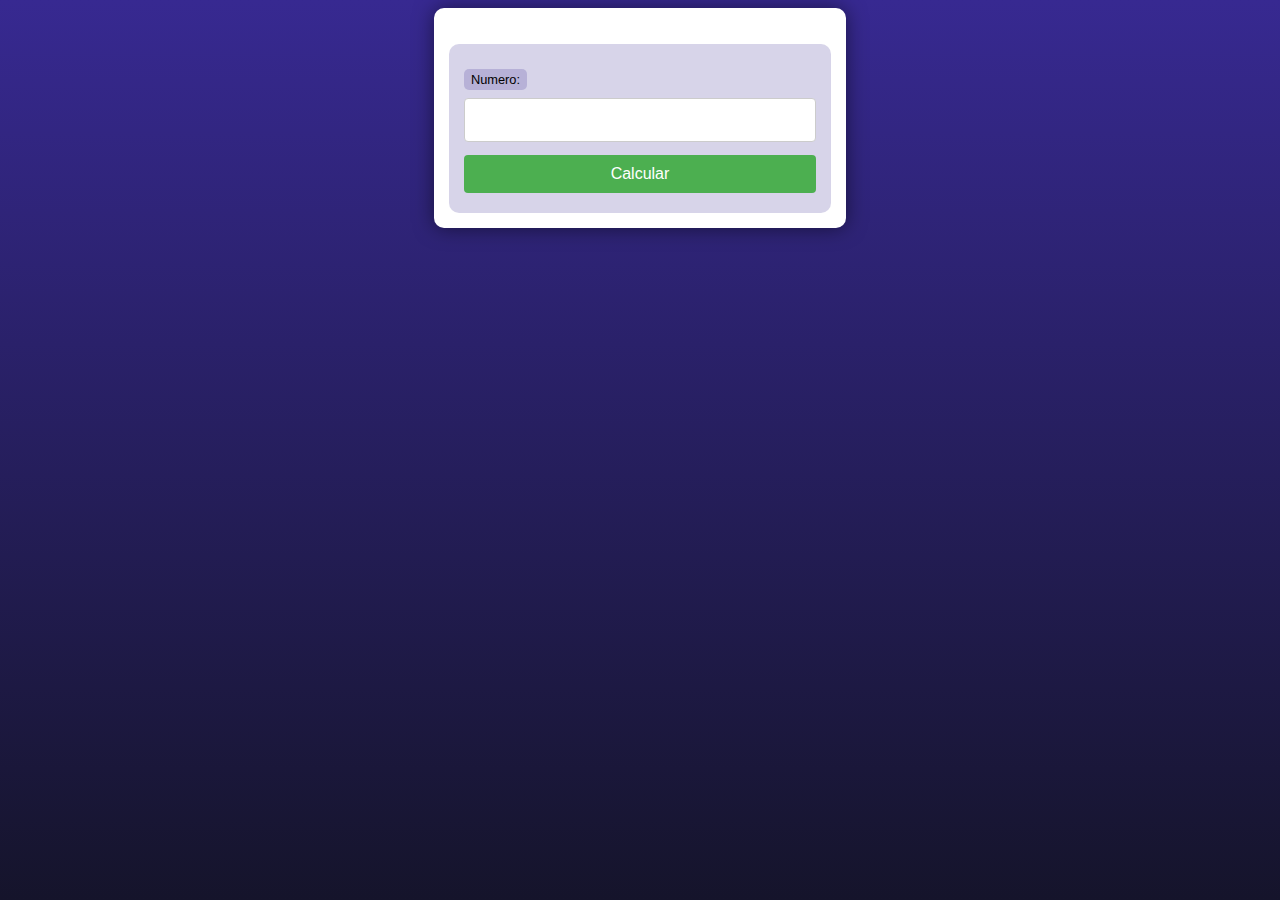
<file: Desafios/D001/index.html>
<!DOCTYPE html>
<html lang="pt-br">
<head>
    <meta charset="UTF-8">
    <meta http-equiv="X-UA-Compatible" content="IE=edge">
    <meta name="viewport" content="width=device-width, initial-scale=1.0">
    <title>Document</title>
    <link rel="stylesheet" href="style.css">
</head>
<body>
    <main>
        <h1></h1>
        <form action="resposta.php" method="get">
        <label for="num">Numero: </label>
        <input type="number" name="num" id="num">
        <input type="submit" value="Calcular">

        </form>

    </main>
    
</body>
</html>
</file>
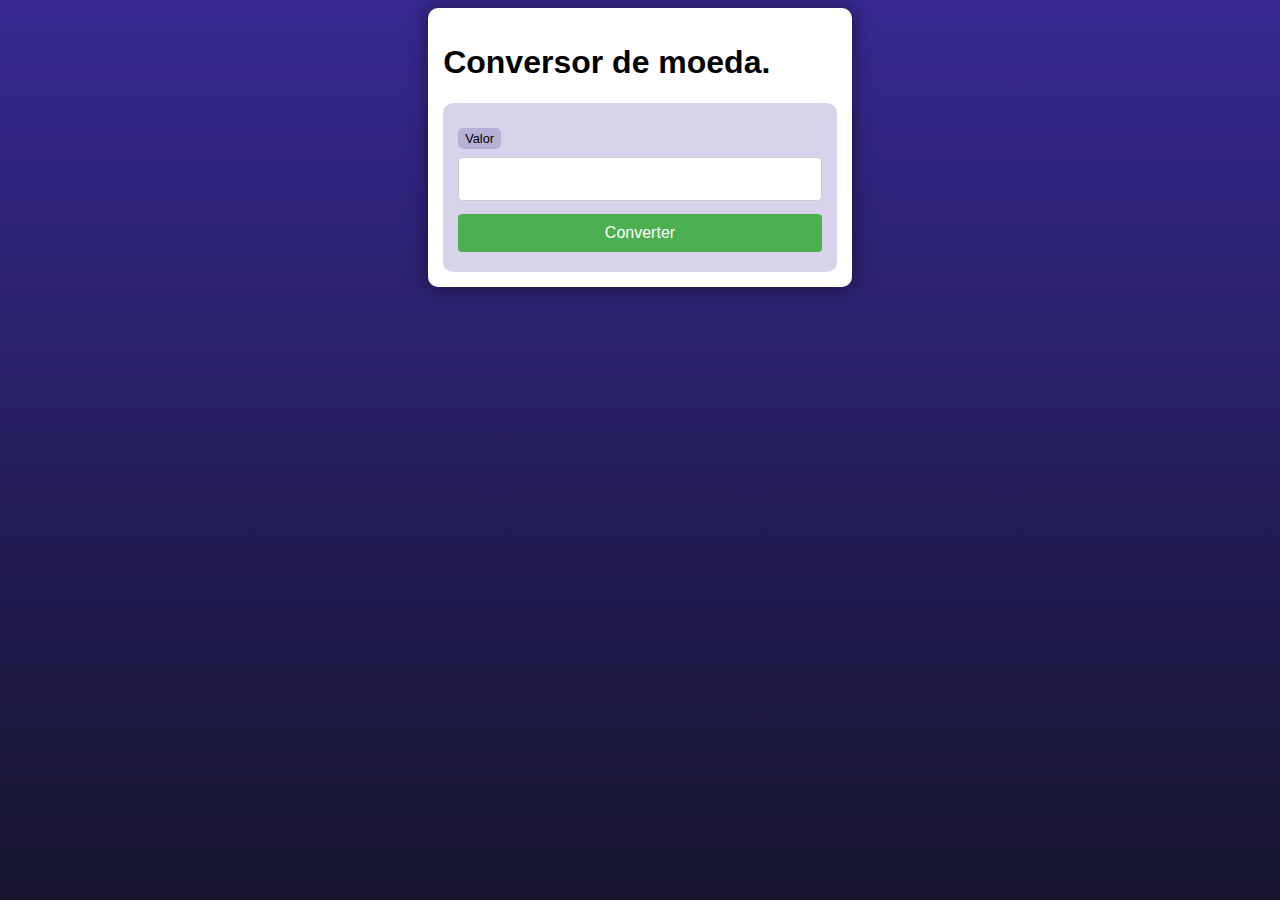
<file: Desafios/D003/index.html>
<!DOCTYPE html>
<html lang="pt-br">
<head>
    <meta charset="UTF-8">
    <meta name="viewport" content="width=device-width, initial-scale=1.0">
    <title>Document</title>
    <link rel="stylesheet" href="style.css">
</head>
<body>
    <main>
        <h1>Conversor de moeda.</h1>
        <form action="cad.php">
         <label for="Quantos R$ vocè tem na carteira?">Valor</label>
         <input type="number" name="din" id="din">
         <input type="submit" value="Converter">   
        </form>
    </main>
</body>
</html>
</file>
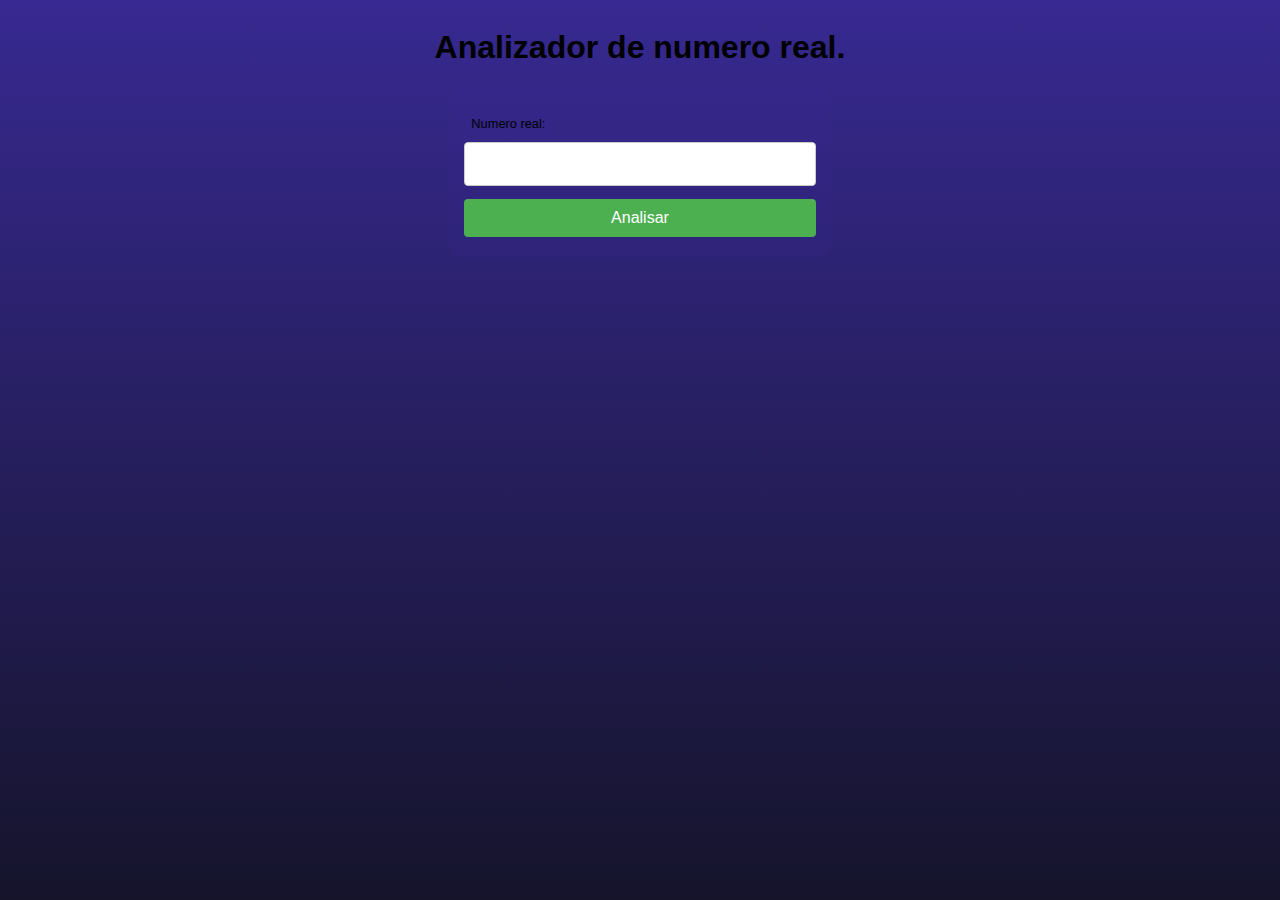
<file: Desafios/D005/index.html>
<!DOCTYPE html>
<html lang="pt-br">
<head>
    <meta charset="UTF-8">
    <meta name="viewport" content="width=device-width, initial-scale=1.0">
    <title>Desafio PHP.</title>
    <link rel="stylesheet" href="style.css">
</head>
<body>
    <h1>Analizador de numero real.</h1>
    <form action="numero.php" method="post">
    <label for="N">Numero real: </label>
    <input type="number" name="n" id="n" step="0.001">
    <input type="submit" value="Analisar">
    </form>
    
</body>
</html>
</file>
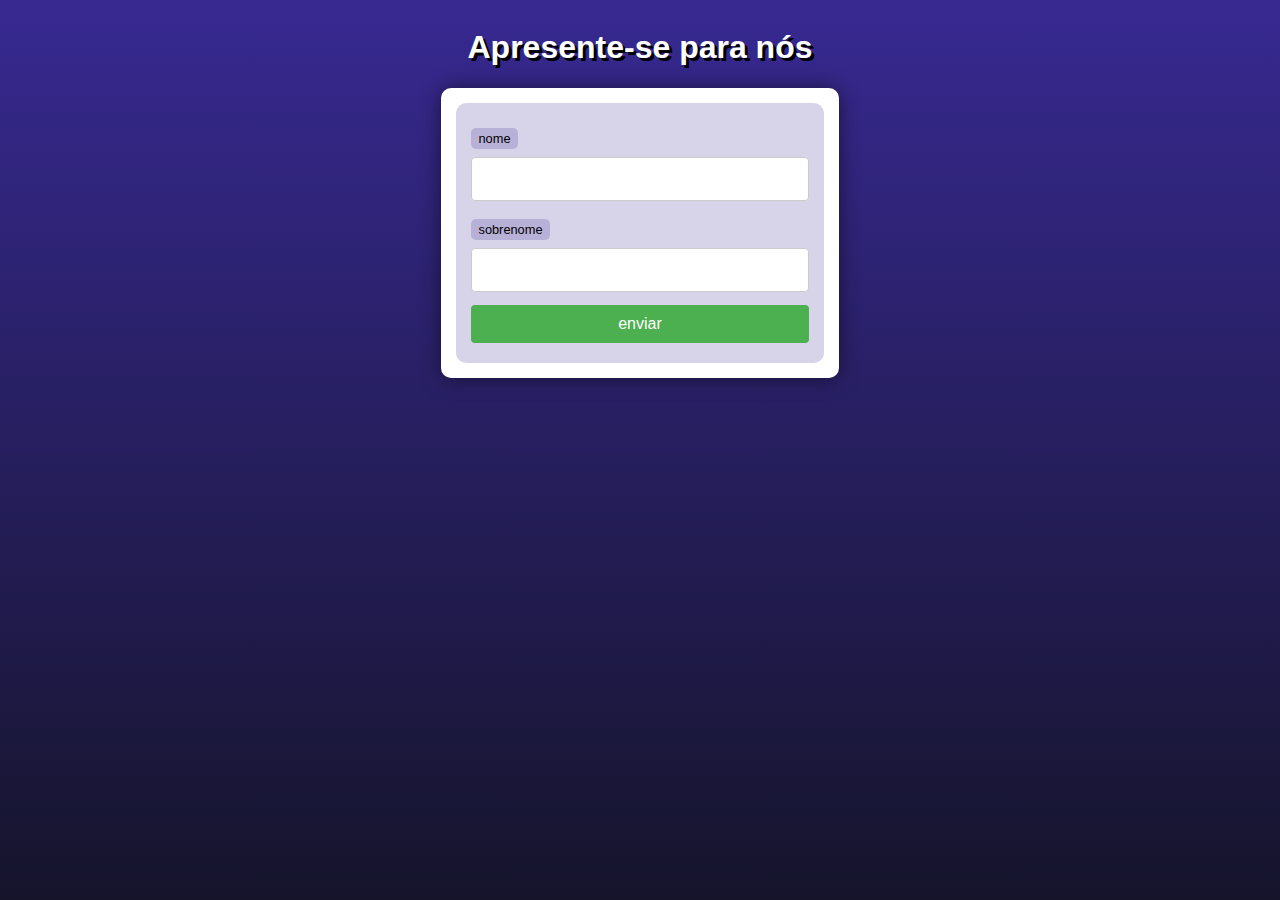
<file: Exercisios/Ex004/index.html>
<!DOCTYPE html>
<html lang="pt-br">
<head>
    <meta charset="UTF-8">
    <meta http-equiv="X-UA-Compatible" content="IE=edge">
    <meta name="viewport" content="width=device-width, initial-scale=1.0">
    <title>Interaçao com formuralios</title>
    <link rel="stylesheet" href="style.css">
</head>
<body>
    <header>
        <h1>Apresente-se para nós </h1>
    </header>
    <section>
        <form action="cad.php" method="get">
            <label for="nome">nome </label>
            <input type="text" name="nome" id="idnome">
            <label for="sobrenome">sobrenome</label>
            <input type="text" name="sobrenome" id="idsobrenome">
            <input type="submit" value="enviar">
        </form>
    </section>
</body>
</html>
</file>
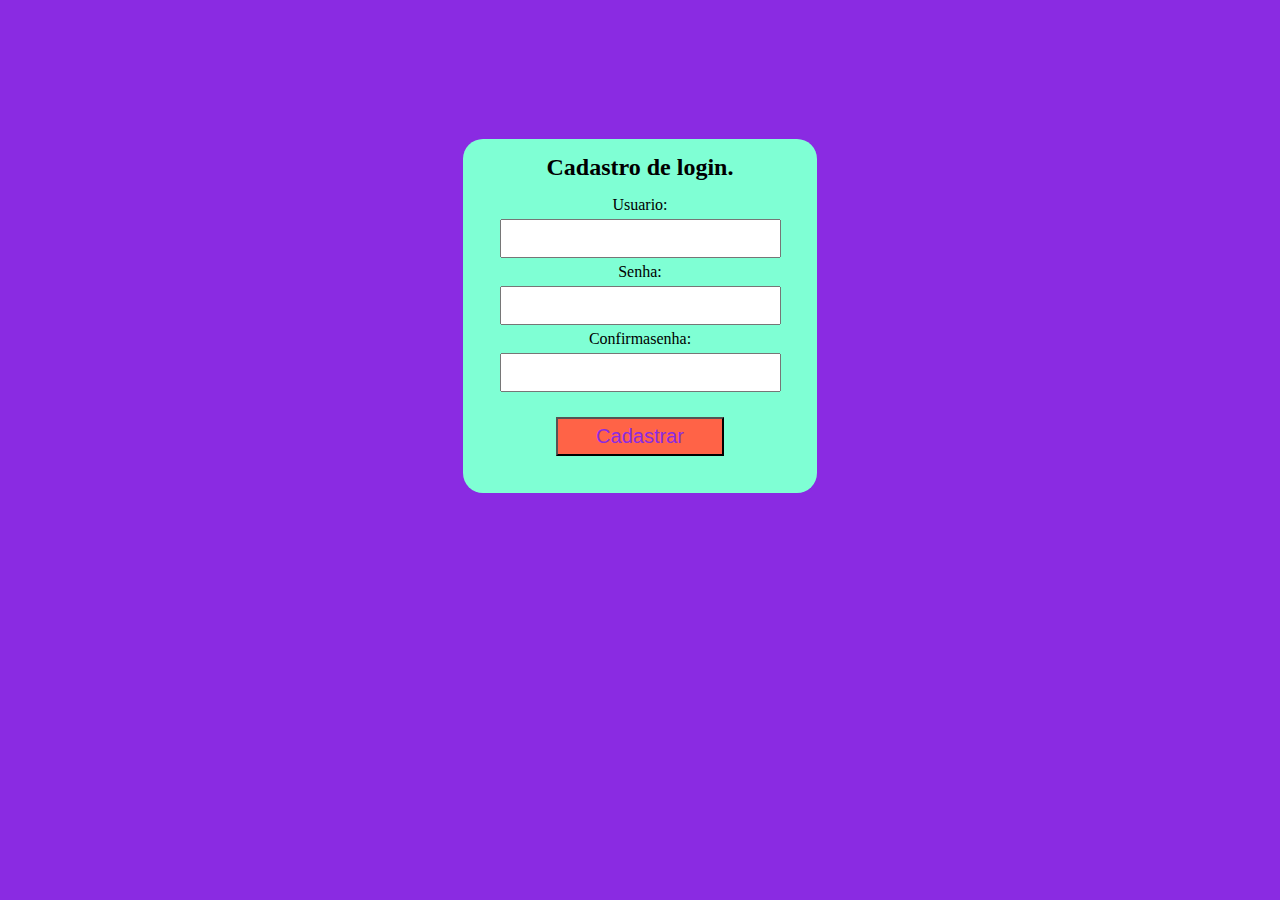
<file: primeiro-site/site.html>
<!DOCTYPE html>
<html lang="pt-br">
<head>
    <meta charset="UTF-8">
    <meta name="viewport" content="width=device-width, initial-scale=1.0">
    <title>Site de login.</title>
    <link rel="stylesheet" href="style.css">
</head>
<body>
    <div class="login">
        <h2>Cadastro de login.</h2>
        <form method="post" action="cadastro.php">
            <label for="usuario">Usuario:</label> <br>
            <input type="text" id="usuario" name="usuario" required> <br>

            <label for="senha">Senha:</label><br>
            <input type="password" name="senha" id="senha" required> <br>

            <label for="confirmasenha">Confirmasenha:</label><br>
            <input type="password" name="confirmasenha" id="confirmasenha" required> <br>

            <input class="botao" type="submit" value="Cadastrar">
        </form>
    </div>
</body>
</html>
</file>
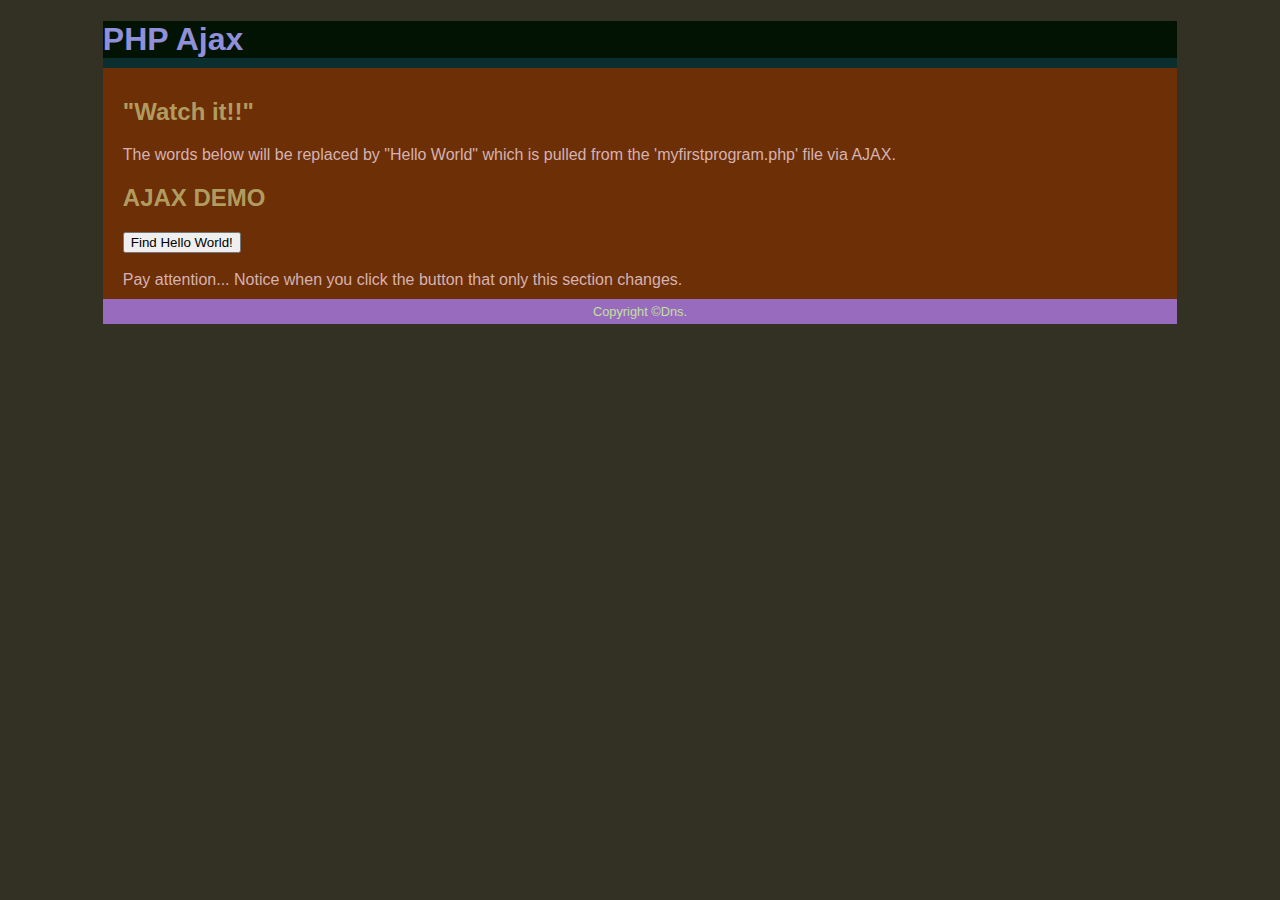
<file: Exercisios-Livro/Ex000/ajaxdemo.html>
<!DOCTYPE html>
<html lang="pt-br">
<head>
    <meta charset="UTF-8">
    <meta name="viewport" content="width=device-width, initial-scale=1.0">
    <title>Document</title>
    <link href="ajaxdemo.css" rel="stylesheet"> <script type='text/javascript' src='ajax-exemplo.js'> </script>
</head>
    <body>
        <div id="wrapper">
        <div id="header"> 
        <h1>PHP Ajax</h1> 
        </div>
        <div id="content">
        <h2>"Watch it!!"</h2>
        <p>The words below will be replaced by "Hello World" which is pulled from the 'myfirstprogram.php' file via AJAX.</p>
        <h2>AJAX DEMO</h2>
        <input type='button' onclick='AjaxRequest();' value='Find Hello World!'/><br/><br/>
        <div id='myfirstprogram.php'>Pay attention... Notice when you click the button that only this section changes.</div>
        </div> 
        <!-- end of content -->
        <div id="footer">Copyright &copy;Dns.</div>
        </div><!-- end of footer --> 
        <!-- end of wrapper -->
</body>
</html>
</file>
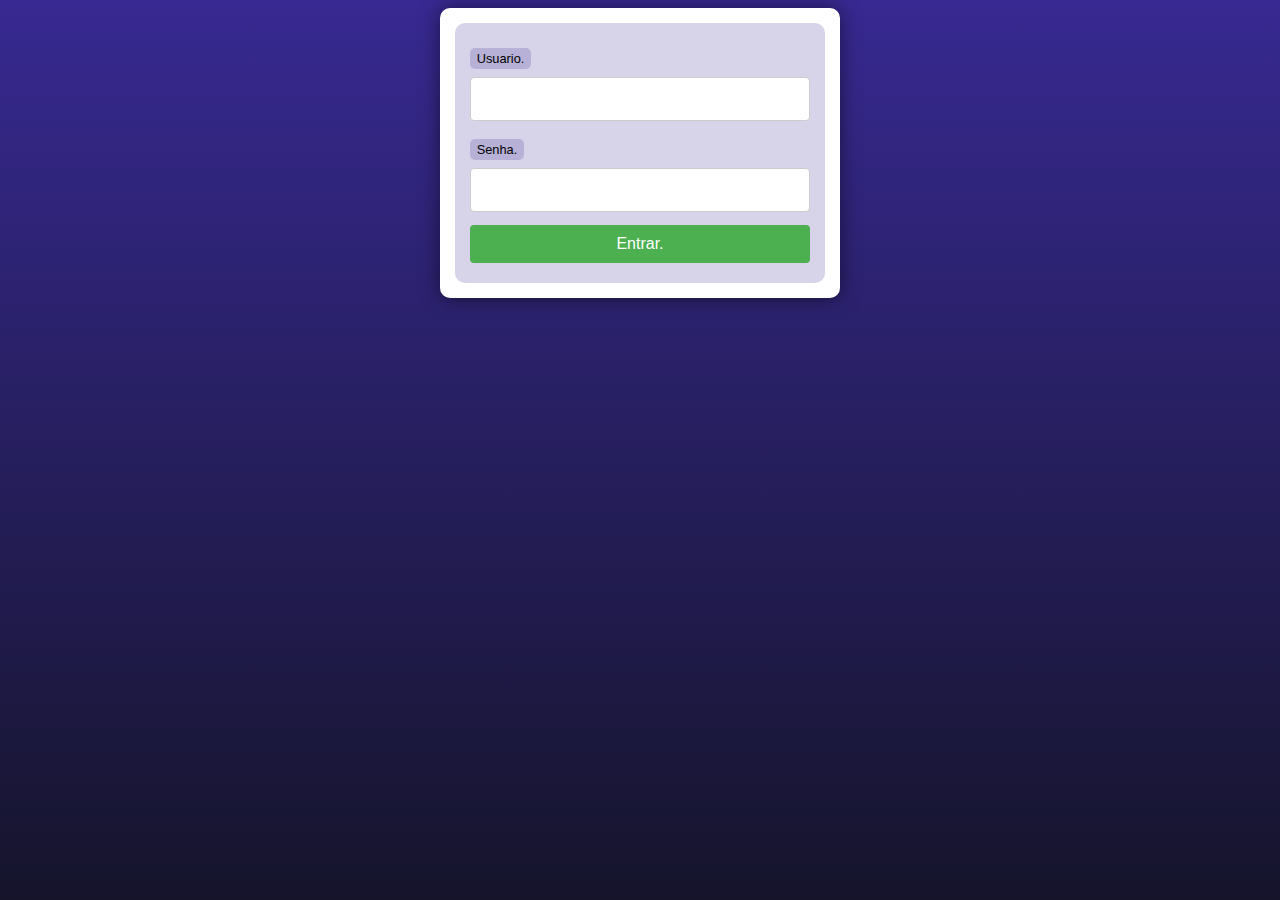
<file: Exercisios/Ex005/forma.html>
<!DOCTYPE html>
<html lang="pt-br">
<head>
    <meta charset="UTF-8">
    <meta name="viewport" content="width=device-width, initial-scale=1.0">
    <title>Document</title>
    <link rel="stylesheet" href="style.css">
</head>
<body>
    <main>
        <form action="superglobais.php?tipo=Aluno&turno=Noite" method="post">
            <label for="usu">Usuario.</label>
            <input type="text" name="usu" id="usu">
            <label for="sen">Senha.</label>
            <input type="password" name="sen" id="sen">
            <input type="submit" value="Entrar.">
        </form>
    </main>
</body>
</html>
</file>
<file: Desafios/D001/style.css>
@charset "UTF-8";

* {
    font-family: Verdana, Geneva, Tahoma, sans-serif;
    box-sizing: border-box;
}

/* ELEMENTOS DA INTERFACE */

body {
    background-color: #15142b;
    background-image: linear-gradient(180deg, #372991, #15142b);
    background-repeat: no-repeat;
    background-position: center center;
    background-size: cover;
    background-attachment: fixed;

    display: flex;
    flex-direction: column;
    flex-wrap: nowrap;
    justify-content: center;
    align-items: center;
}

header, main, section, article {
    max-width: 700px;
}

header > h1 {
    color: white;
    text-shadow: 3px 3px 0px black;
}

main, section, article {
    background-color: white;
    padding: 15px;
    margin-bottom: 20px;
    border-radius: 10px;
    box-shadow: 0px 0px 20px rgba(0, 0, 0, 0.502);
}

footer {
    display: block;
    width: 100vw;
    background-color: #291f6c;
    color: white;
    text-align: center;
    margin-top: auto;
    padding: 5px;
}

p {
    text-align: justify;
    line-height: 1.5em;
}

h2, h3, h4 {
    color: #372991;
    margin: 0 0 10px 0;
}

a {
    color: #15142b;
    background-color: rgba(55, 41, 145, 0.1);
    padding: 0 3px;
    font-weight: 600;
    text-decoration: none;
    border-bottom: .5px dotted #372991;
}

a:hover {
    color: #372991;
    border-bottom: 1px solid #372991;
}

/* TABELAS E LISTAS */

table {
    min-width: 400px;
    border-spacing: 0px;
    border: 0.5px solid #372991;
    margin: 10px auto;
}

table th {
    background-color: #372991;
    color: white;
    padding: 5px;
    text-align: left;
}

table td {
    padding: 5px;
}

table tr {
    background-color: rgba(55, 41, 145, 0.05);
}

table tr:nth-child(odd) {
    background-color: rgba(55, 41, 145, 0.3);
}

table.divisao {
    border: 1px solid white;
}

table.divisao td {
    background-color: white;
    padding: 20px;
    text-align: center;
    font-size: 2.5em;
}

table.divisao  tr:nth-child(1) td:nth-child(2) {
    border-bottom: 3px solid black;
    border-left: 3px solid black;
}

table.divisao tr:nth-child(2) td:nth-child(2) {
    border-left: 3px solid black;
}

table.divisao tr:nth-child(2) td:nth-child(1) {
    text-decoration: underline;
}

ul > li::marker {
    color: #372991;
}

/* ELEMENTOS DE FORMULÁRIO */

form {
    background-color: rgba(55, 41, 145, 0.2);
    padding: 15px;
    border-radius: 10px;
}

form label {
    display: block;
    width: fit-content;
    font-size: 0.8em;
    font-weight: 100;
    background-color: rgba(55, 41, 145, 0.2);
    padding: 3px 7px;
    margin-top: 10px;
    margin-bottom: 0px;
    border-radius: 5px;
}

input[type=text], [type=number], select, input[type=date], input[type=date], input[type=datetime], input[type=email], input[type=month], input[type=password], input[type=range], input[type=tel], input[type=time], input[type=week] {
    width: 100%;
    padding: 12px 20px;
    font-size: 1em;
    margin: 8px 0;
    display: inline-block;
    border: 1px solid #ccc;
    border-radius: 4px;
    box-sizing: border-box;
}
  
input[type=submit] {
    width: 100%;
    background-color: #4CAF50;
    font-size: 1em;
    color: white;
    padding: 10px 20px;
    margin: 5px 0;
    border: none;
    border-radius: 4px;
    cursor: pointer;
}
  
input[type=submit]:hover {
    background-color: #45a049;
}

input[type=reset] {
    width: 100%;
    background-color: #eb9903;
    font-size: 1em;
    color: white;
    padding: 10px 20px;
    margin: 5px 0;
    border: none;
    border-radius: 4px;
    cursor: pointer;
}

input[type=reset]:hover {
    background-color: #c27013;
}

input[type=button], button {
    width: 100%;
    background-color: #372991;
    font-size: 1em;
    color: white;
    padding: 10px 20px;
    margin: 5px 0;
    border: none;
    border-radius: 4px;
    cursor: pointer;
}

input[type=button]:hover, button:hover {
    background-color: #291f6c;
}

fieldset {
    border: 0.5px dotted #372991;
}

fieldset > legend {
    font-size: 0.8em;
    font-weight: 100;
    background-color: rgba(55, 41, 145, 0.2);
    padding: 3px 7px;
    border-radius: 5px;
}

input[type=radio] + label, input[type=checkbox] + label {
    display: inline-block;
    font-size: 1em;
    background-color: rgba(0, 0, 0, 0);
}
</file>
<file: Desafios/D003/style.css>
@charset "UTF-8";

* {
    font-family: Verdana, Geneva, Tahoma, sans-serif;
    box-sizing: border-box;
}

/* ELEMENTOS DA INTERFACE */

body {
    background-color: #15142b;
    background-image: linear-gradient(180deg, #372991, #15142b);
    background-repeat: no-repeat;
    background-position: center center;
    background-size: cover;
    background-attachment: fixed;

    display: flex;
    flex-direction: column;
    flex-wrap: nowrap;
    justify-content: center;
    align-items: center;
}

header, main, section, article {
    max-width: 700px;
}

header > h1 {
    color: white;
    text-shadow: 3px 3px 0px black;
}

main, section, article {
    background-color: white;
    padding: 15px;
    margin-bottom: 20px;
    border-radius: 10px;
    box-shadow: 0px 0px 20px rgba(0, 0, 0, 0.502);
}

footer {
    display: block;
    width: 100vw;
    background-color: #291f6c;
    color: white;
    text-align: center;
    margin-top: auto;
    padding: 5px;
}

p {
    text-align: justify;
    line-height: 1.5em;
}

h2, h3, h4 {
    color: #372991;
    margin: 0 0 10px 0;
}

a {
    color: #15142b;
    background-color: rgba(55, 41, 145, 0.1);
    padding: 0 3px;
    font-weight: 600;
    text-decoration: none;
    border-bottom: .5px dotted #372991;
}

a:hover {
    color: #372991;
    border-bottom: 1px solid #372991;
}

/* TABELAS E LISTAS */

table {
    min-width: 400px;
    border-spacing: 0px;
    border: 0.5px solid #372991;
    margin: 10px auto;
}

table th {
    background-color: #372991;
    color: white;
    padding: 5px;
    text-align: left;
}

table td {
    padding: 5px;
}

table tr {
    background-color: rgba(55, 41, 145, 0.05);
}

table tr:nth-child(odd) {
    background-color: rgba(55, 41, 145, 0.3);
}

table.divisao {
    border: 1px solid white;
}

table.divisao td {
    background-color: white;
    padding: 20px;
    text-align: center;
    font-size: 2.5em;
}

table.divisao  tr:nth-child(1) td:nth-child(2) {
    border-bottom: 3px solid black;
    border-left: 3px solid black;
}

table.divisao tr:nth-child(2) td:nth-child(2) {
    border-left: 3px solid black;
}

table.divisao tr:nth-child(2) td:nth-child(1) {
    text-decoration: underline;
}

ul > li::marker {
    color: #372991;
}

/* ELEMENTOS DE FORMULÁRIO */

form {
    background-color: rgba(55, 41, 145, 0.2);
    padding: 15px;
    border-radius: 10px;
}

form label {
    display: block;
    width: fit-content;
    font-size: 0.8em;
    font-weight: 100;
    background-color: rgba(55, 41, 145, 0.2);
    padding: 3px 7px;
    margin-top: 10px;
    margin-bottom: 0px;
    border-radius: 5px;
}

input[type=text], [type=number], select, input[type=date], input[type=date], input[type=datetime], input[type=email], input[type=month], input[type=password], input[type=range], input[type=tel], input[type=time], input[type=week] {
    width: 100%;
    padding: 12px 20px;
    font-size: 1em;
    margin: 8px 0;
    display: inline-block;
    border: 1px solid #ccc;
    border-radius: 4px;
    box-sizing: border-box;
}
  
input[type=submit] {
    width: 100%;
    background-color: #4CAF50;
    font-size: 1em;
    color: white;
    padding: 10px 20px;
    margin: 5px 0;
    border: none;
    border-radius: 4px;
    cursor: pointer;
}
  
input[type=submit]:hover {
    background-color: #45a049;
}

input[type=reset] {
    width: 100%;
    background-color: #eb9903;
    font-size: 1em;
    color: white;
    padding: 10px 20px;
    margin: 5px 0;
    border: none;
    border-radius: 4px;
    cursor: pointer;
}

input[type=reset]:hover {
    background-color: #c27013;
}

input[type=button], button {
    width: 100%;
    background-color: #372991;
    font-size: 1em;
    color: white;
    padding: 10px 20px;
    margin: 5px 0;
    border: none;
    border-radius: 4px;
    cursor: pointer;
}

input[type=button]:hover, button:hover {
    background-color: #291f6c;
}

fieldset {
    border: 0.5px dotted #372991;
}

fieldset > legend {
    font-size: 0.8em;
    font-weight: 100;
    background-color: rgba(55, 41, 145, 0.2);
    padding: 3px 7px;
    border-radius: 5px;
}

input[type=radio] + label, input[type=checkbox] + label {
    display: inline-block;
    font-size: 1em;
    background-color: rgba(0, 0, 0, 0);
}
</file>
<file: Desafios/D005/style.css>
@charset "UTF-8";

* {
    font-family: Verdana, Geneva, Tahoma, sans-serif;
    box-sizing: border-box;
}

/* ELEMENTOS DA INTERFACE */

body {
    background-color: #15142b;
    background-image: linear-gradient(180deg, #372991, #15142b);
    background-repeat: no-repeat;
    background-position: center center;
    background-size: cover;
    background-attachment: fixed;

    display: flex;
    flex-direction: column;
    flex-wrap: nowrap;
    justify-content: center;
    align-items: center;
}

header, main, section, article {
    max-width: 700px;
}

header > h1 {
    color: white;
    text-shadow: 3px 3px 0px black;
}

main, section, article {
    background-color: white;
    padding: 15px;
    margin-bottom: 20px;
    border-radius: 10px;
    box-shadow: 0px 0px 20px rgba(0, 0, 0, 0.502);
}

footer {
    display: block;
    width: 100vw;
    background-color: #291f6c;
    color: white;
    text-align: center;
    margin-top: auto;
    padding: 5px;
}

p {
    text-align: justify;
    line-height: 1.5em;
}

h2, h3, h4 {
    color: #372991;
    margin: 0 0 10px 0;
}

a {
    color: #15142b;
    background-color: rgba(55, 41, 145, 0.1);
    padding: 0 3px;
    font-weight: 600;
    text-decoration: none;
    border-bottom: .5px dotted #372991;
}

a:hover {
    color: #372991;
    border-bottom: 1px solid #372991;
}

/* TABELAS E LISTAS */

table {
    min-width: 400px;
    border-spacing: 0px;
    border: 0.5px solid #372991;
    margin: 10px auto;
}

table th {
    background-color: #372991;
    color: white;
    padding: 5px;
    text-align: left;
}

table td {
    padding: 5px;
}

table tr {
    background-color: rgba(55, 41, 145, 0.05);
}

table tr:nth-child(odd) {
    background-color: rgba(55, 41, 145, 0.3);
}

table.divisao {
    border: 1px solid white;
}

table.divisao td {
    background-color: white;
    padding: 20px;
    text-align: center;
    font-size: 2.5em;
}

table.divisao  tr:nth-child(1) td:nth-child(2) {
    border-bottom: 3px solid black;
    border-left: 3px solid black;
}

table.divisao tr:nth-child(2) td:nth-child(2) {
    border-left: 3px solid black;
}

table.divisao tr:nth-child(2) td:nth-child(1) {
    text-decoration: underline;
}

ul > li::marker {
    color: #372991;
}

/* ELEMENTOS DE FORMULÁRIO */

form {
    background-color: rgba(55, 41, 145, 0.2);
    padding: 15px;
    border-radius: 10px;
}

form label {
    display: block;
    width: fit-content;
    font-size: 0.8em;
    font-weight: 100;
    background-color: rgba(55, 41, 145, 0.2);
    padding: 3px 7px;
    margin-top: 10px;
    margin-bottom: 0px;
    border-radius: 5px;
}

input[type=text], [type=number], select, input[type=date], input[type=date], input[type=datetime], input[type=email], input[type=month], input[type=password], input[type=range], input[type=tel], input[type=time], input[type=week] {
    width: 100%;
    padding: 12px 20px;
    font-size: 1em;
    margin: 8px 0;
    display: inline-block;
    border: 1px solid #ccc;
    border-radius: 4px;
    box-sizing: border-box;
}
  
input[type=submit] {
    width: 100%;
    background-color: #4CAF50;
    font-size: 1em;
    color: white;
    padding: 10px 20px;
    margin: 5px 0;
    border: none;
    border-radius: 4px;
    cursor: pointer;
}
  
input[type=submit]:hover {
    background-color: #45a049;
}

input[type=reset] {
    width: 100%;
    background-color: #eb9903;
    font-size: 1em;
    color: white;
    padding: 10px 20px;
    margin: 5px 0;
    border: none;
    border-radius: 4px;
    cursor: pointer;
}

input[type=reset]:hover {
    background-color: #c27013;
}

input[type=button], button {
    width: 100%;
    background-color: #372991;
    font-size: 1em;
    color: white;
    padding: 10px 20px;
    margin: 5px 0;
    border: none;
    border-radius: 4px;
    cursor: pointer;
}

input[type=button]:hover, button:hover {
    background-color: #291f6c;
}

fieldset {
    border: 0.5px dotted #372991;
}

fieldset > legend {
    font-size: 0.8em;
    font-weight: 100;
    background-color: rgba(55, 41, 145, 0.2);
    padding: 3px 7px;
    border-radius: 5px;
}

input[type=radio] + label, input[type=checkbox] + label {
    display: inline-block;
    font-size: 1em;
    background-color: rgba(0, 0, 0, 0);
}
</file>
<file: Exercisios/Ex004/style.css>
@charset "UTF-8";

* {
    font-family: Verdana, Geneva, Tahoma, sans-serif;
    box-sizing: border-box;
}

/* ELEMENTOS DA INTERFACE */

body {
    background-color: #15142b;
    background-image: linear-gradient(180deg, #372991, #15142b);
    background-repeat: no-repeat;
    background-position: center center;
    background-size: cover;
    background-attachment: fixed;

    display: flex;
    flex-direction: column;
    flex-wrap: nowrap;
    justify-content: center;
    align-items: center;
}

header, main, section, article {
    max-width: 700px;
}

header > h1 {
    color: white;
    text-shadow: 3px 3px 0px black;
}

main, section, article {
    background-color: white;
    padding: 15px;
    margin-bottom: 20px;
    border-radius: 10px;
    box-shadow: 0px 0px 20px rgba(0, 0, 0, 0.502);
}

footer {
    display: block;
    width: 100vw;
    background-color: #291f6c;
    color: white;
    text-align: center;
    margin-top: auto;
    padding: 5px;
}

p {
    text-align: justify;
    line-height: 1.5em;
}

h2, h3, h4 {
    color: #372991;
    margin: 0 0 10px 0;
}

a {
    color: #15142b;
    background-color: rgba(55, 41, 145, 0.1);
    padding: 0 3px;
    font-weight: 600;
    text-decoration: none;
    border-bottom: .5px dotted #372991;
}

a:hover {
    color: #372991;
    border-bottom: 1px solid #372991;
}

/* TABELAS E LISTAS */

table {
    min-width: 400px;
    border-spacing: 0px;
    border: 0.5px solid #372991;
    margin: 10px auto;
}

table th {
    background-color: #372991;
    color: white;
    padding: 5px;
    text-align: left;
}

table td {
    padding: 5px;
}

table tr {
    background-color: rgba(55, 41, 145, 0.05);
}

table tr:nth-child(odd) {
    background-color: rgba(55, 41, 145, 0.3);
}

table.divisao {
    border: 1px solid white;
}

table.divisao td {
    background-color: white;
    padding: 20px;
    text-align: center;
    font-size: 2.5em;
}

table.divisao  tr:nth-child(1) td:nth-child(2) {
    border-bottom: 3px solid black;
    border-left: 3px solid black;
}

table.divisao tr:nth-child(2) td:nth-child(2) {
    border-left: 3px solid black;
}

table.divisao tr:nth-child(2) td:nth-child(1) {
    text-decoration: underline;
}

ul > li::marker {
    color: #372991;
}

/* ELEMENTOS DE FORMULÁRIO */

form {
    background-color: rgba(55, 41, 145, 0.2);
    padding: 15px;
    border-radius: 10px;
}

form label {
    display: block;
    width: fit-content;
    font-size: 0.8em;
    font-weight: 100;
    background-color: rgba(55, 41, 145, 0.2);
    padding: 3px 7px;
    margin-top: 10px;
    margin-bottom: 0px;
    border-radius: 5px;
}

input[type=text], [type=number], select, input[type=date], input[type=date], input[type=datetime], input[type=email], input[type=month], input[type=password], input[type=range], input[type=tel], input[type=time], input[type=week] {
    width: 100%;
    padding: 12px 20px;
    font-size: 1em;
    margin: 8px 0;
    display: inline-block;
    border: 1px solid #ccc;
    border-radius: 4px;
    box-sizing: border-box;
}
  
input[type=submit] {
    width: 100%;
    background-color: #4CAF50;
    font-size: 1em;
    color: white;
    padding: 10px 20px;
    margin: 5px 0;
    border: none;
    border-radius: 4px;
    cursor: pointer;
}
  
input[type=submit]:hover {
    background-color: #45a049;
}

input[type=reset] {
    width: 100%;
    background-color: #eb9903;
    font-size: 1em;
    color: white;
    padding: 10px 20px;
    margin: 5px 0;
    border: none;
    border-radius: 4px;
    cursor: pointer;
}

input[type=reset]:hover {
    background-color: #c27013;
}

input[type=button], button {
    width: 100%;
    background-color: #372991;
    font-size: 1em;
    color: white;
    padding: 10px 20px;
    margin: 5px 0;
    border: none;
    border-radius: 4px;
    cursor: pointer;
}

input[type=button]:hover, button:hover {
    background-color: #291f6c;
}

fieldset {
    border: 0.5px dotted #372991;
}

fieldset > legend {
    font-size: 0.8em;
    font-weight: 100;
    background-color: rgba(55, 41, 145, 0.2);
    padding: 3px 7px;
    border-radius: 5px;
}

input[type=radio] + label, input[type=checkbox] + label {
    display: inline-block;
    font-size: 1em;
    background-color: rgba(0, 0, 0, 0);
}
</file>
<file: primeiro-site/style.css>
@charset "UTF-8";


* {
    
    padding: 2px;
    margin: 5px;
}

body {
    
    background-color: blueviolet;
}

h2 {
    padding: 8px;
}

input {
   padding: 6px;
   font-size: 20px;
   
}

label {
    padding: 15px;
    width: 90%;

}

.login {
    
    margin: auto;
    margin-top: 10%;
    height: 350px;
    width: 350px;
    background-color: aquamarine;
    border-radius: 20px;
    text-align: center;
}

.botao {
    margin-top: 20px;
    width: 50%;
    cursor: pointer;
    background-color: tomato;
    color: blueviolet;
}

.botao:hover {
    background-color: yellowgreen;
}
</file>
<file: Exercisios-Livro/Ex000/ajaxdemo.css>
body { background-color: #333123;
    font-family: Arial, Verdana, sans-serif; }
   #wrapper { margin: 0 auto;
    width: 85%;
    min-width: 800px;
    background-color: #052e31d8;
    color: #ff046d; }
   #header { background-color: #031303;
    color: #9090da; }
   h1 { margin-bottom: 10px; }
   #content { background-color: #6d2f06;
    color: #d6b2b2;
    padding: 10px 20px;
    overflow: auto; }
   #footer { font-size: 80%;
    text-align: center;
    padding: 5px;
    background-color: #996bbe;
    color: #c2e09f;
    clear: both;}
   h2 { color: #b6a365f5;
    font-family: Arial, sans-serif; }
   #floatright { float: right;
    margin: 10px; }
</file>
<file: Exercisios/Ex005/style.css>
@charset "UTF-8";

* {
    font-family: Verdana, Geneva, Tahoma, sans-serif;
    box-sizing: border-box;
}

/* ELEMENTOS DA INTERFACE */

body {
    background-color: #15142b;
    background-image: linear-gradient(180deg, #372991, #15142b);
    background-repeat: no-repeat;
    background-position: center center;
    background-size: cover;
    background-attachment: fixed;

    display: flex;
    flex-direction: column;
    flex-wrap: nowrap;
    justify-content: center;
    align-items: center;
}

header, main, section, article {
    max-width: 700px;
}

header > h1 {
    color: white;
    text-shadow: 3px 3px 0px black;
}

main, section, article {
    background-color: white;
    padding: 15px;
    margin-bottom: 20px;
    border-radius: 10px;
    box-shadow: 0px 0px 20px rgba(0, 0, 0, 0.502);
}

footer {
    display: block;
    width: 100vw;
    background-color: #291f6c;
    color: white;
    text-align: center;
    margin-top: auto;
    padding: 5px;
}

p {
    text-align: justify;
    line-height: 1.5em;
}

h2, h3, h4 {
    color: #372991;
    margin: 0 0 10px 0;
}

a {
    color: #15142b;
    background-color: rgba(55, 41, 145, 0.1);
    padding: 0 3px;
    font-weight: 600;
    text-decoration: none;
    border-bottom: .5px dotted #372991;
}

a:hover {
    color: #372991;
    border-bottom: 1px solid #372991;
}

/* TABELAS E LISTAS */

table {
    min-width: 400px;
    border-spacing: 0px;
    border: 0.5px solid #372991;
    margin: 10px auto;
}

table th {
    background-color: #372991;
    color: white;
    padding: 5px;
    text-align: left;
}

table td {
    padding: 5px;
}

table tr {
    background-color: rgba(55, 41, 145, 0.05);
}

table tr:nth-child(odd) {
    background-color: rgba(55, 41, 145, 0.3);
}

table.divisao {
    border: 1px solid white;
}

table.divisao td {
    background-color: white;
    padding: 20px;
    text-align: center;
    font-size: 2.5em;
}

table.divisao  tr:nth-child(1) td:nth-child(2) {
    border-bottom: 3px solid black;
    border-left: 3px solid black;
}

table.divisao tr:nth-child(2) td:nth-child(2) {
    border-left: 3px solid black;
}

table.divisao tr:nth-child(2) td:nth-child(1) {
    text-decoration: underline;
}

ul > li::marker {
    color: #372991;
}

/* ELEMENTOS DE FORMULÁRIO */

form {
    background-color: rgba(55, 41, 145, 0.2);
    padding: 15px;
    border-radius: 10px;
}

form label {
    display: block;
    width: fit-content;
    font-size: 0.8em;
    font-weight: 100;
    background-color: rgba(55, 41, 145, 0.2);
    padding: 3px 7px;
    margin-top: 10px;
    margin-bottom: 0px;
    border-radius: 5px;
}

input[type=text], [type=number], select, input[type=date], input[type=date], input[type=datetime], input[type=email], input[type=month], input[type=password], input[type=range], input[type=tel], input[type=time], input[type=week] {
    width: 100%;
    padding: 12px 20px;
    font-size: 1em;
    margin: 8px 0;
    display: inline-block;
    border: 1px solid #ccc;
    border-radius: 4px;
    box-sizing: border-box;
}
  
input[type=submit] {
    width: 100%;
    background-color: #4CAF50;
    font-size: 1em;
    color: white;
    padding: 10px 20px;
    margin: 5px 0;
    border: none;
    border-radius: 4px;
    cursor: pointer;
}
  
input[type=submit]:hover {
    background-color: #45a049;
}

input[type=reset] {
    width: 100%;
    background-color: #eb9903;
    font-size: 1em;
    color: white;
    padding: 10px 20px;
    margin: 5px 0;
    border: none;
    border-radius: 4px;
    cursor: pointer;
}

input[type=reset]:hover {
    background-color: #c27013;
}

input[type=button], button {
    width: 100%;
    background-color: #372991;
    font-size: 1em;
    color: white;
    padding: 10px 20px;
    margin: 5px 0;
    border: none;
    border-radius: 4px;
    cursor: pointer;
}

input[type=button]:hover, button:hover {
    background-color: #291f6c;
}

fieldset {
    border: 0.5px dotted #372991;
}

fieldset > legend {
    font-size: 0.8em;
    font-weight: 100;
    background-color: rgba(55, 41, 145, 0.2);
    padding: 3px 7px;
    border-radius: 5px;
}

input[type=radio] + label, input[type=checkbox] + label {
    display: inline-block;
    font-size: 1em;
    background-color: rgba(0, 0, 0, 0);
}
</file>
